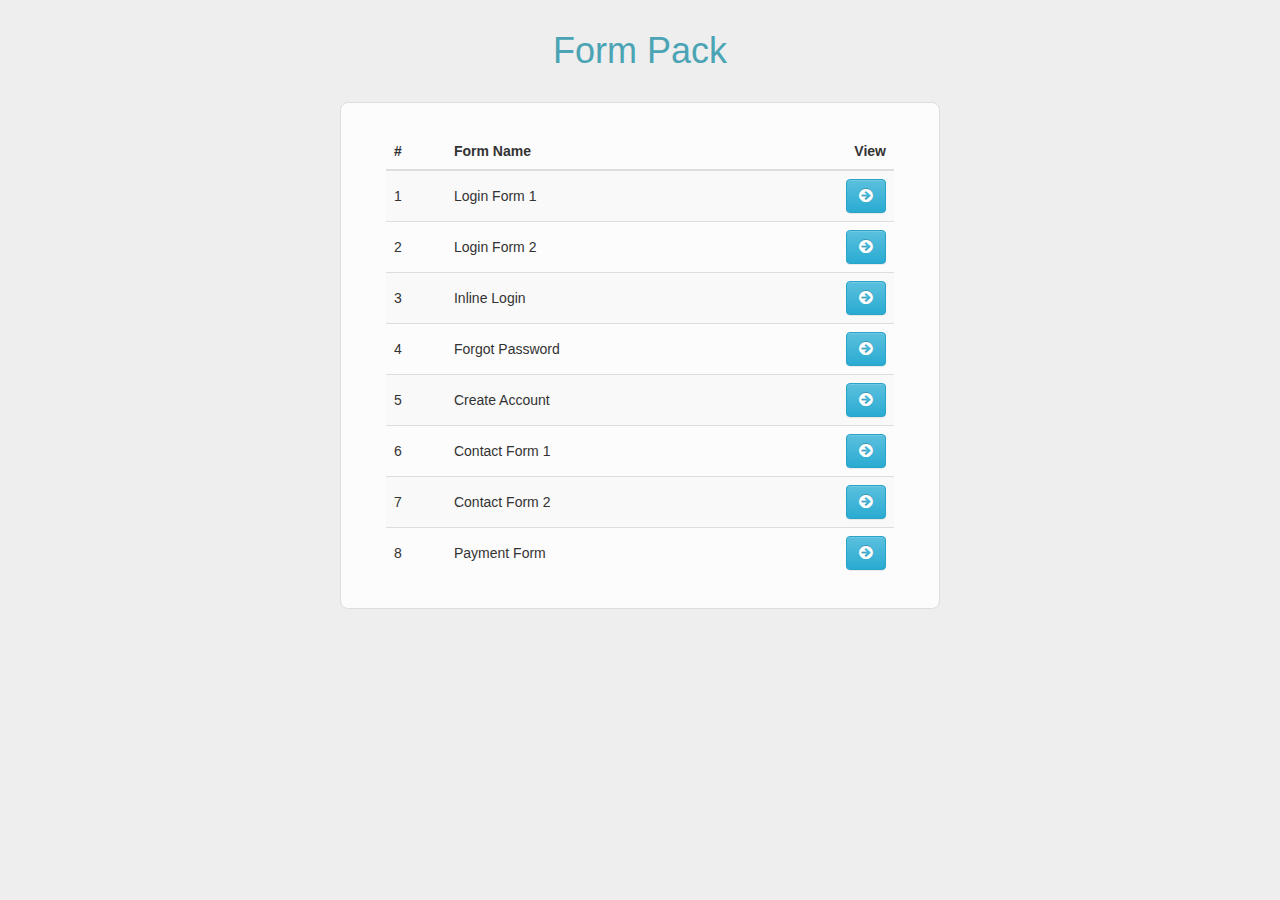
<file: tpmo_418_pack/index.html>
<!DOCTYPE html>
<head>

	<title>Form Pack </title>
	<meta name="keywords" content="" />
	<meta name="description" content="" />
	<meta charset="UTF-8">
	<meta name="viewport" content="width=device-width, initial-scale=1.0">
	<link href="css/bootstrap.min.css" rel="stylesheet" type="text/css">
	<link href="css/bootstrap-theme.min.css" rel="stylesheet" type="text/css">
	<link href="css/font-awesome.min.css" rel="stylesheet" type="text/css">
	<link href="css/templatemo_style.css" rel="stylesheet" type="text/css">	
</head>
<body class="templatemo-bg-gray">
	<h1>Form Pack</h1>
    <h2></h2>
	<div class="container center-block templatemo-form-list-container templatemo-container">
		<div class="col-md-12">		
		<table class="table table-striped table-hover">
	      <thead>
	        <tr>
	          <th>#</th>
	          <th>Form Name</th>
	          <th class="text-right">View</th>
	        </tr>
	      </thead>
	      <tbody>
	        <tr>
	          <td>1</td>
	          <td>Login Form 1</td>
	          <td class="text-right"><a href="login-1.html" class="btn btn-info"><i class="fa fa-arrow-circle-right"></i></a></td>
	        </tr>
	        <tr>
	          <td>2</td>
	          <td>Login Form 2</td>
	          <td class="text-right"><a href="login-2.html" class="btn btn-info"><i class="fa fa-arrow-circle-right"></i></a></td>
	        </tr>
	        <tr>
	          <td>3</td>
	          <td>Inline Login</td>
	          <td class="text-right"><a href="inline-login.html" class="btn btn-info"><i class="fa fa-arrow-circle-right"></i></a></td>
	        </tr>
	        <tr>
	          <td>4</td>
	          <td>Forgot Password</td>
	          <td class="text-right"><a href="forgot-password.html" class="btn btn-info"><i class="fa fa-arrow-circle-right"></i></a></td>
	        </tr>
	        <tr>
	          <td>5</td>
	          <td>Create Account</td>
	          <td class="text-right"><a href="create-account.html" class="btn btn-info"><i class="fa fa-arrow-circle-right"></i></a></td>
	        </tr>
	        <tr>
	          <td>6</td>
	          <td>Contact Form 1</td>
	          <td class="text-right"><a href="contact-form-1.html" class="btn btn-info"><i class="fa fa-arrow-circle-right"></i></a></td>
	        </tr>
	        <tr>
	          <td>7</td>
	          <td>Contact Form 2</td>
	          <td class="text-right"><a href="contact-form-2.html" class="btn btn-info"><i class="fa fa-arrow-circle-right"></i></a></td>
	        </tr>
	        <tr>
	          <td>8</td>
	          <td>Payment Form</td>
	          <td class="text-right"><a href="payment-form.html" class="btn btn-info"><i class="fa fa-arrow-circle-right"></i></a></td>
	        </tr>
	      </tbody>
	    </table>
		</div>
	</div>

</body>
</html>
</file>
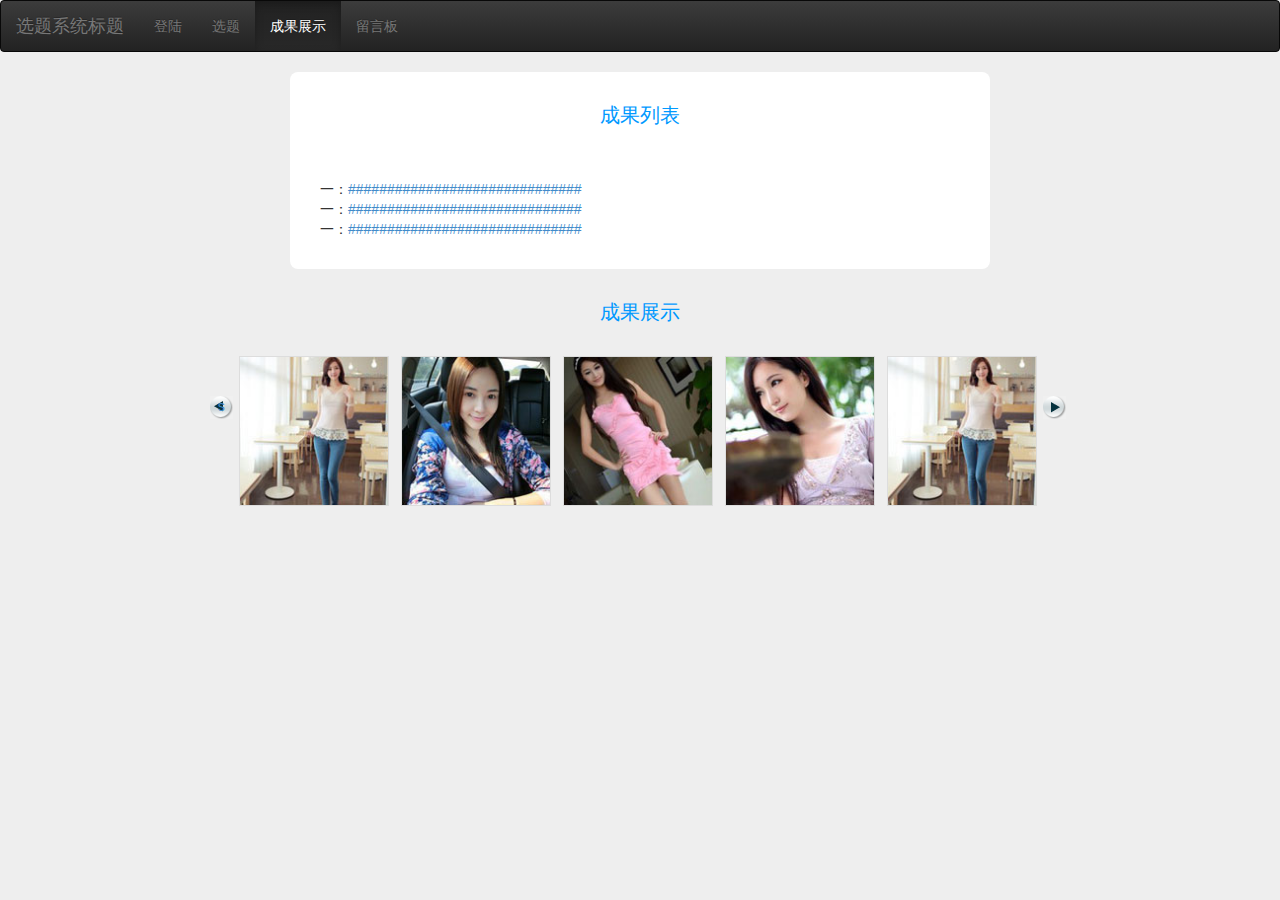
<file: jcarous/chengguozhanshi.html>
<!DOCTYPE html>
<html>

	<head>
		<meta charset="utf-8">
		<link href="css/font-awesome.min.css" rel="stylesheet" type="text/css">
	<link href="css/bootstrap.min.css" rel="stylesheet" type="text/css">
	<link href="css/bootstrap-theme.min.css" rel="stylesheet" type="text/css">
	<link href="css/templatemo_style.css" rel="stylesheet" type="text/css">	
	<link rel="stylesheet" type="text/css" href="css/gundong.css"/>
		<title></title>
	</head>

	<body>

		<nav class="navbar navbar-inverse" role="navigation">
   <div class="navbar-header">
      <a class="navbar-brand" href="#">选题系统标题</a>
   </div>
   <div>
      <ul class="nav navbar-nav">
         <li ><a href="#">登陆</a></li>
         <li><a href="#">选题</a></li>
          <li class="active"><a href="#"> 成果展示</a></li>
           <li><a href="#">留言板</a></li>
      </ul>
   </div>
</nav>
<body class="templatemo-bg-gray">
	<div class="container">
		
		
		<div class="zhanshilist  templatemo-container  templatemo-create-account">
		<h2>成果列表</h2><br />
		<ul>
			<li>一：<a href="#">##############################</a></li>
			<li>一：<a href="#">##############################</a></li>
			<li>一：<a href="#">##############################</a></li>
		</ul>
	</div>
</div>

<div class="carousel">
	<h2>成果展示</h2>
		<a href="javascript:void(0);" class="prev" id="prev-02">&nbsp s</a>
		<div class="jCarouselLite" id="demo-02">
			<ul>
				<li><a href="http://www.17sucai.com/" target="_blank"><img height="150" width="150" alt="jquery图片滚动设置序号导航按钮和左右按钮控制单排图片滚动" src="images/1.jpg" /></a></li>
				<li><a href="http://www.17sucai.com/" target="_blank"><img height="150" width="150" alt="jquery flow 图片切换滚动插件 带分页索引按钮控制图片左右滚动" src="images/2.jpg" /></a></li>
				<li><a href="http://www.17sucai.com/" target="_blank"><img height="150" width="150" alt="jquery 图片滚动 xslider 插件 按钮控制自动图片左右滚动、上下滚动" src="images/3.jpg" /></a></li>
				<li><a href="http://www.17sucai.com/" target="_blank"><img height="150" width="150" alt="jquery 图片切换特效 鼠标点击左右按钮焦点图切换滚动" src="images/4.jpg" /></a></li>
				<li><a href="http://www.17sucai.com/" target="_blank"><img height="150" width="150" alt="jquery图片滚动设置序号导航按钮和左右按钮控制单排图片滚动" src="images/1.jpg" /></a></li>
				<li><a href="http://www.17sucai.com/" target="_blank"><img height="150" width="150" alt="jquery flow 图片切换滚动插件 带分页索引按钮控制图片左右滚动" src="images/2.jpg" /></a></li>
				<li><a href="http://www.17sucai.com/" target="_blank"><img height="150" width="150" alt="jquery 图片滚动 xslider 插件 按钮控制自动图片左右滚动、上下滚动" src="images/3.jpg" /></a></li>
				<li><a href="http://www.17sucai.com/" target="_blank"><img height="150" width="150" alt="jquery 图片切换特效 鼠标点击左右按钮焦点图切换滚动" src="images/4.jpg" /></a></li>
				<li><a href="http://www.17sucai.com/" target="_blank"><img height="150" width="150" alt="jquery图片滚动设置序号导航按钮和左右按钮控制单排图片滚动" src="images/1.jpg" /></a></li>
				<li><a href="http://www.17sucai.com/" target="_blank"><img height="150" width="150" alt="jquery flow 图片切换滚动插件 带分页索引按钮控制图片左右滚动" src="images/2.jpg" /></a></li>
				<li><a href="http://www.17sucai.com/" target="_blank"><img height="150" width="150" alt="jquery 图片滚动 xslider 插件 按钮控制自动图片左右滚动、上下滚动" src="images/3.jpg" /></a></li>
				<li><a href="http://www.17sucai.com/" target="_blank"><img height="150" width="150" alt="jquery 图片切换特效 鼠标点击左右按钮焦点图切换滚动" src="images/4.jpg" /></a></li>
			</ul>
		</div>
		<a href="javascript:void(0);" class="next" id="next-02">&nbsp</a>
		<div class="clear"></div>   
		<script src="js/jquery.js"></script>
		<script src="js/jquery.tabs.js" type="text/javascript" charset="utf-8"></script>
		<script type="text/javascript" src="js/jcarousellite.js"></script>
		<script type="text/javascript" src="js/jquery.easing.1.3.js"></script>
		<script type="text/javascript">
			$(document).ready(function(){
				$('#demo-02').jCarouselLite({
					btnPrev: '#prev-02',
					btnNext: '#next-02',
					auto: 700,
		    		speed: 1000
				});		
			});
		</script>
		<script src="js/bootstrap.js"></script>
	</body>

</html>
</file>
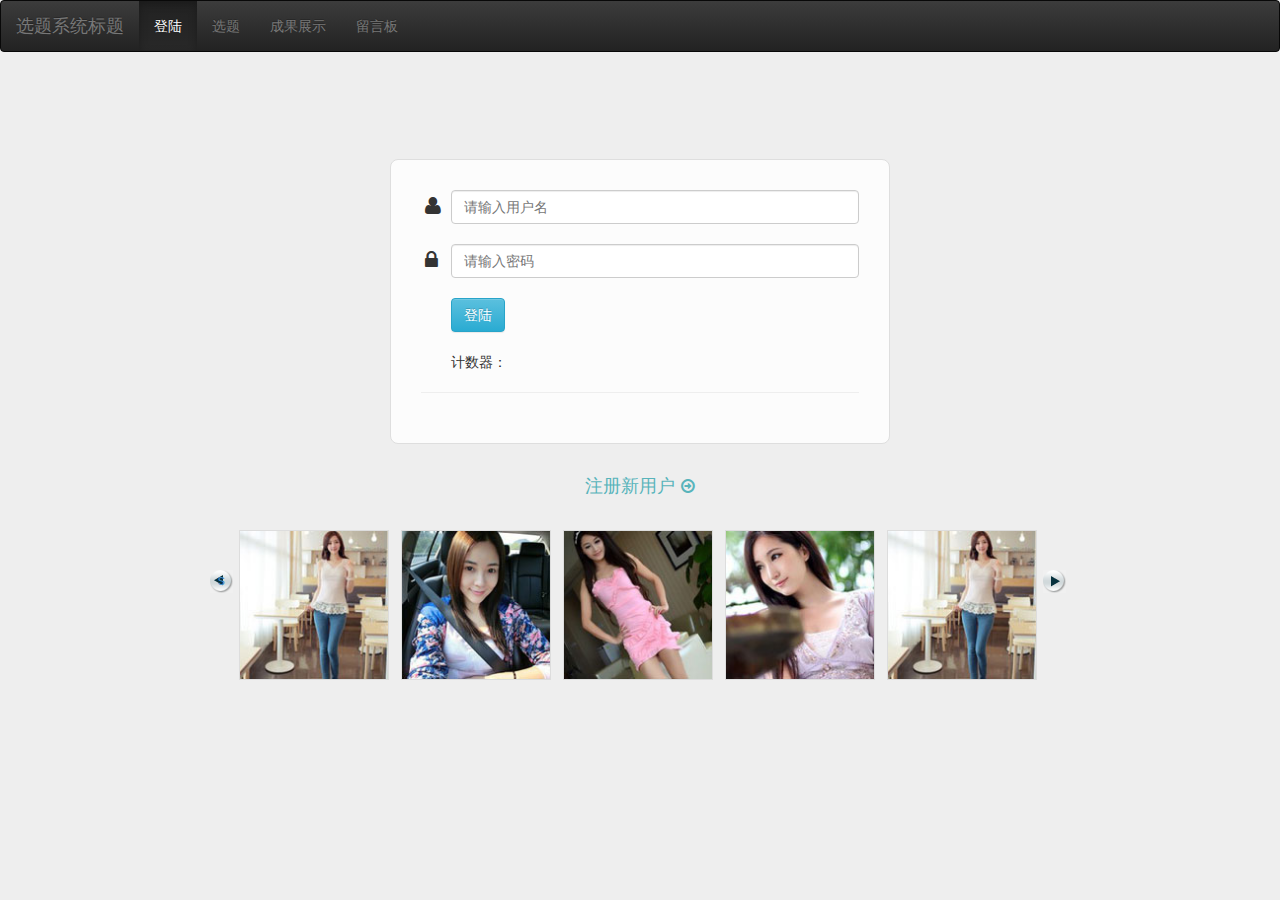
<file: jcarous/login.html>
<!DOCTYPE html>
<html>

	<head>
		<meta charset="utf-8">
		<link href="css/font-awesome.min.css" rel="stylesheet" type="text/css">
	<link href="css/bootstrap.min.css" rel="stylesheet" type="text/css">
	<link href="css/bootstrap-theme.min.css" rel="stylesheet" type="text/css">
	<link href="css/templatemo_style.css" rel="stylesheet" type="text/css">	
	<link rel="stylesheet" type="text/css" href="css/gundong.css"/>
		<title></title>
	</head>

<body class="templatemo-bg-gray">

		<nav class="navbar navbar-inverse" role="navigation">
   <div class="navbar-header">
      <a class="navbar-brand" href="#">选题系统标题</a>
   </div>
   <div>
      <ul class="nav navbar-nav">
         <li class="active"><a href="#">登陆</a></li>
         <li><a href="#">选题</a></li>
          <li><a href="#"> 成果展示</a></li>
           <li><a href="#">留言板</a></li>
      </ul>
   </div>
</nav>

	<div class="container">
		<div class="col-md-12">
			<h1 class="margin-bottom-15">&nbsp;</h1>
			<form class="form-horizontal templatemo-container templatemo-login-form-1 margin-bottom-30" role="form" action="#" method="post">				
		        <div class="form-group">
		          <div class="col-xs-12">		            
		            <div class="control-wrapper">
		            	<label for="username" class="control-label fa-label"><i class="fa fa-user fa-medium"></i></label>
		            	<input type="text" class="form-control" id="username" placeholder="请输入用户名">
		            </div>		            	            
		          </div>              
		        </div>
		        <div class="form-group">
		          <div class="col-md-12">
		          	<div class="control-wrapper">
		            	<label for="password" class="control-label fa-label"><i class="fa fa-lock fa-medium"></i></label>
		            	<input type="password" class="form-control" id="password" placeholder="请输入密码">
		            </div>
		          </div>
		        </div>
		        <div class="form-group">
		          <div class="col-md-12">
		          	<div class="control-wrapper">
		          		<input type="submit" value="登陆" class="btn btn-info">
		          		<!--<a href="forgot-password.html" class="text-right pull-right">Forgot password?</a>-->
		          	</div>
		          </div>
		        </div>
		        <div class="form-group">
		        	<div class="col-md-12">
		        			<div class="control-wrapper">
		          		计数器：
		          		<!--<a href="forgot-password.html" class="text-right pull-right">Forgot password?</a>-->
		          	</div>
		        	</div>
		        </div>
		        <hr>
		      </form>
		      <div class="text-center">
		      	<a href="create-account.html" class="templatemo-create-new">注册新用户 <i class="fa fa-arrow-circle-o-right"></i></a>	
		      </div>
		</div>
	</div>
<div class="carousel">
		<a href="javascript:void(0);" class="prev" id="prev-02">&nbsp s</a>
		<div class="jCarouselLite" id="demo-02">
			<ul>
				<li><a href="http://www.17sucai.com/" target="_blank"><img height="150" width="150" alt="jquery图片滚动设置序号导航按钮和左右按钮控制单排图片滚动" src="images/1.jpg" /></a></li>
				<li><a href="http://www.17sucai.com/" target="_blank"><img height="150" width="150" alt="jquery flow 图片切换滚动插件 带分页索引按钮控制图片左右滚动" src="images/2.jpg" /></a></li>
				<li><a href="http://www.17sucai.com/" target="_blank"><img height="150" width="150" alt="jquery 图片滚动 xslider 插件 按钮控制自动图片左右滚动、上下滚动" src="images/3.jpg" /></a></li>
				<li><a href="http://www.17sucai.com/" target="_blank"><img height="150" width="150" alt="jquery 图片切换特效 鼠标点击左右按钮焦点图切换滚动" src="images/4.jpg" /></a></li>
				<li><a href="http://www.17sucai.com/" target="_blank"><img height="150" width="150" alt="jquery图片滚动设置序号导航按钮和左右按钮控制单排图片滚动" src="images/1.jpg" /></a></li>
				<li><a href="http://www.17sucai.com/" target="_blank"><img height="150" width="150" alt="jquery flow 图片切换滚动插件 带分页索引按钮控制图片左右滚动" src="images/2.jpg" /></a></li>
				<li><a href="http://www.17sucai.com/" target="_blank"><img height="150" width="150" alt="jquery 图片滚动 xslider 插件 按钮控制自动图片左右滚动、上下滚动" src="images/3.jpg" /></a></li>
				<li><a href="http://www.17sucai.com/" target="_blank"><img height="150" width="150" alt="jquery 图片切换特效 鼠标点击左右按钮焦点图切换滚动" src="images/4.jpg" /></a></li>
				<li><a href="http://www.17sucai.com/" target="_blank"><img height="150" width="150" alt="jquery图片滚动设置序号导航按钮和左右按钮控制单排图片滚动" src="images/1.jpg" /></a></li>
				<li><a href="http://www.17sucai.com/" target="_blank"><img height="150" width="150" alt="jquery flow 图片切换滚动插件 带分页索引按钮控制图片左右滚动" src="images/2.jpg" /></a></li>
				<li><a href="http://www.17sucai.com/" target="_blank"><img height="150" width="150" alt="jquery 图片滚动 xslider 插件 按钮控制自动图片左右滚动、上下滚动" src="images/3.jpg" /></a></li>
				<li><a href="http://www.17sucai.com/" target="_blank"><img height="150" width="150" alt="jquery 图片切换特效 鼠标点击左右按钮焦点图切换滚动" src="images/4.jpg" /></a></li>
			</ul>
		</div>
		<a href="javascript:void(0);" class="next" id="next-02">&nbsp</a>
		<div class="clear"></div>   
		<script src="js/jquery.js"></script>
		<script src="js/jquery.tabs.js" type="text/javascript" charset="utf-8"></script>
		<script type="text/javascript" src="js/jcarousellite.js"></script>
		<script type="text/javascript" src="js/jquery.easing.1.3.js"></script>
		<script type="text/javascript">
			$(document).ready(function(){
				$('#demo-02').jCarouselLite({
					btnPrev: '#prev-02',
					btnNext: '#next-02',
					auto: 700,
		    		speed: 1000
				});		
			});
		</script>
		<script src="js/bootstrap.js"></script>
	</body>

</html>
</file>
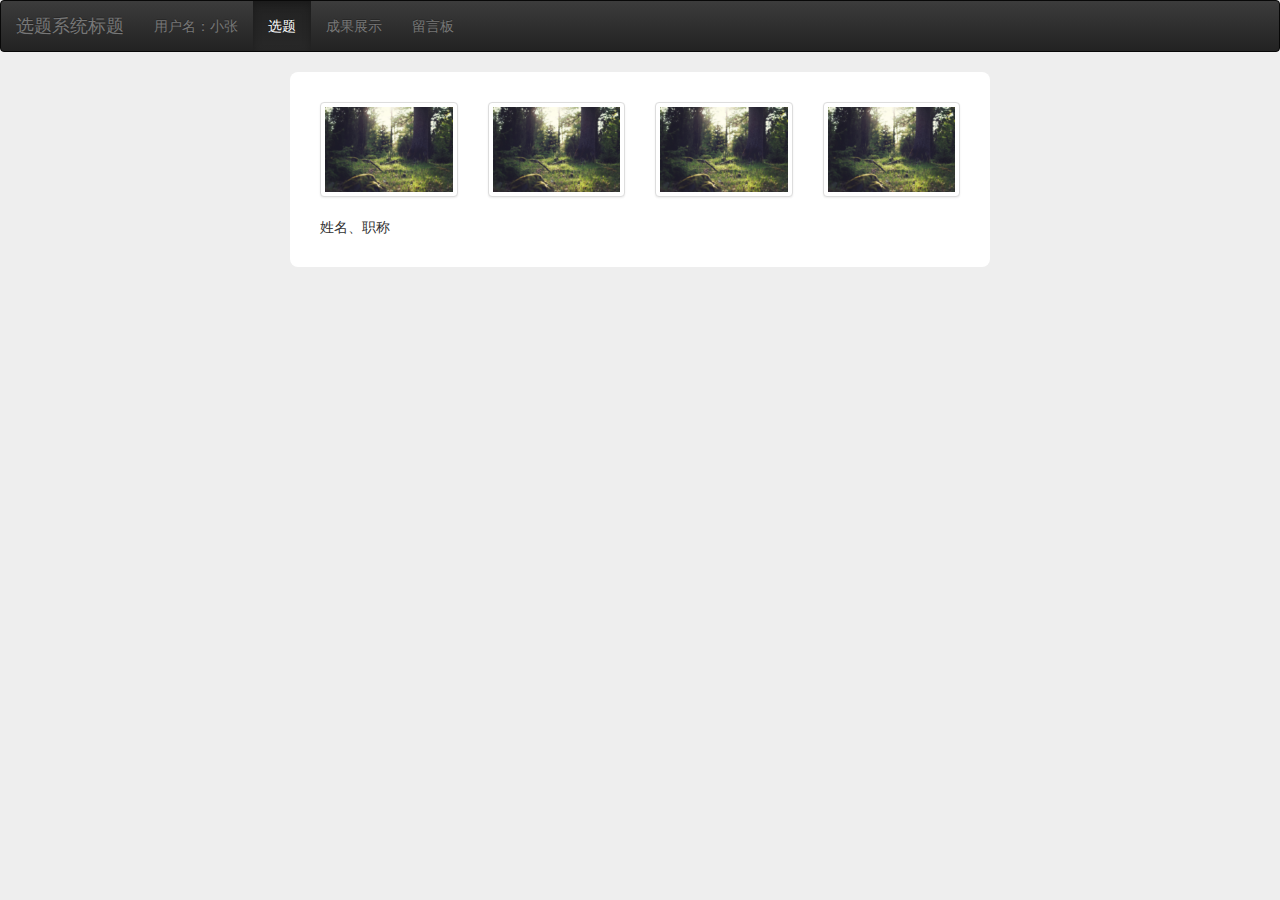
<file: jcarous/selectlist.html>
<!DOCTYPE html>
<html>

	<head>
		<meta charset="utf-8">
		<link href="css/font-awesome.min.css" rel="stylesheet" type="text/css">
	<link href="css/bootstrap.min.css" rel="stylesheet" type="text/css">
	<link href="css/bootstrap-theme.min.css" rel="stylesheet" type="text/css">
	<link href="css/templatemo_style.css" rel="stylesheet" type="text/css">	
	<link rel="stylesheet" type="text/css" href="css/gundong.css"/>
		<title></title>
	</head>

	<body class="templatemo-bg-gray">

		<nav class="navbar navbar-inverse" role="navigation">
   <div class="navbar-header">
      <a class="navbar-brand" href="#">选题系统标题</a>
   </div>
   <div>
      <ul class="nav navbar-nav">
         <li ><a href="#">用户名：小张</a></li>
         <li class="active"><a href="#">选题</a></li>
          <li ><a href="#"> 成果展示</a></li>
           <li><a href="#">留言板</a></li>
      </ul>
   </div>
</nav>

		<div class="container">
		
		
		<div class="zhanshilist  templatemo-container  templatemo-create-account">
			<div class="row">
   <div class="col-sm-6 col-md-3">
      <a href="#" class="thumbnail">
         <img src="../tpmo_418_pack/images/templatemo-bg-2.jpg"
         alt="通用的占位符缩略图">
      </a>
   </div>
    <div class="col-sm-6 col-md-3">
      <a href="#" class="thumbnail">
         <img src="../tpmo_418_pack/images/templatemo-bg-2.jpg"
         alt="通用的占位符缩略图">
      </a>
   </div>
  <div class="col-sm-6 col-md-3">
      <a href="#" class="thumbnail">
         <img src="../tpmo_418_pack/images/templatemo-bg-2.jpg"
         alt="通用的占位符缩略图">
      </a>
   </div>
    <div class="col-sm-6 col-md-3">
      <a href="#" class="thumbnail">
         <img src="../tpmo_418_pack/images/templatemo-bg-2.jpg"
         alt="通用的占位符缩略图">
      </a>
   </div>
</div>
姓名、职称

</div>
		<a href="javascript:void(0);" class="next" id="next-02">&nbsp</a>
		<div class="clear"></div>   
		<script src="js/jquery.js"></script>
		<script src="js/jquery.tabs.js" type="text/javascript" charset="utf-8"></script>
		<script type="text/javascript" src="js/jcarousellite.js"></script>
		<script type="text/javascript" src="js/jquery.easing.1.3.js"></script>
		<script type="text/javascript">
			$(document).ready(function(){
				$('#demo-02').jCarouselLite({
					btnPrev: '#prev-02',
					btnNext: '#next-02',
					auto: 700,
		    		speed: 1000
				});		
			});
		</script>
		<script src="js/bootstrap.js"></script>
	</body>

</html>
</file>
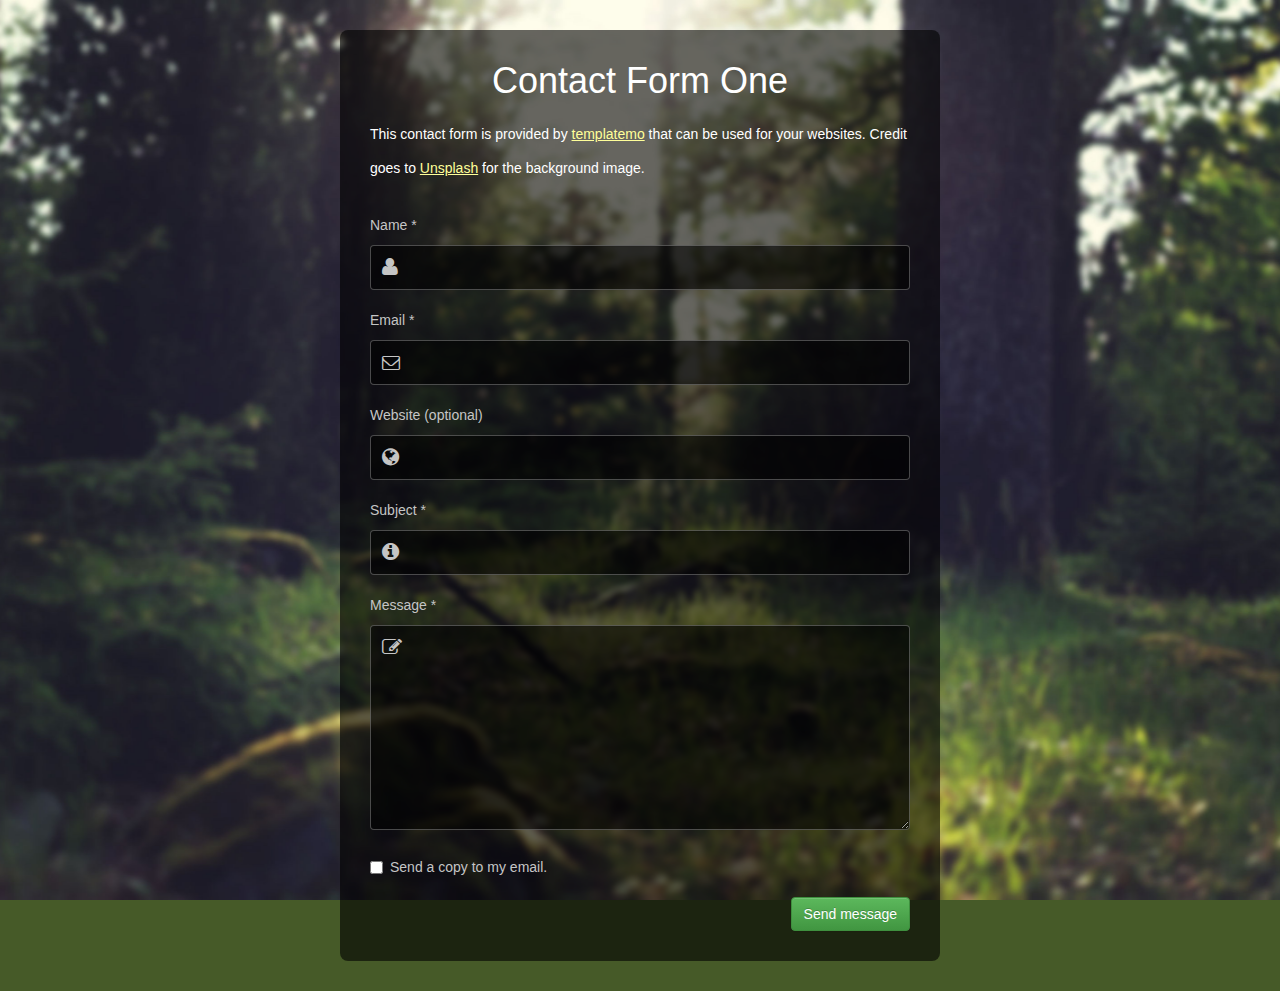
<file: tpmo_418_pack/contact-form-1.html>
<!DOCTYPE html>
<head>
	<title>Contact Form One</title>
	<meta name="keywords" content="" />
	<meta name="description" content="" />
	<meta charset="UTF-8">
	<meta name="viewport" content="width=device-width, initial-scale=1.0">
	
	<link href="css/font-awesome.min.css" rel="stylesheet" type="text/css">
	<link href="css/bootstrap.min.css" rel="stylesheet" type="text/css">
	<link href="css/bootstrap-theme.min.css" rel="stylesheet" type="text/css">
	<link href="css/templatemo_style.css" rel="stylesheet" type="text/css">
</head>
<body class="templatemo-bg-image-2">
	<div class="container">
		<div class="col-md-12">			
			<form class="form-horizontal templatemo-contact-form-1" role="form" action="#" method="post">
				<div class="form-group">
					<div class="col-md-12">
						<h1 class="margin-bottom-15">Contact Form One</h1>
						<p>This contact form is provided by <a href="#">templatemo</a> that can be used for your websites. Credit goes to <a rel="nofollow" href="#">Unsplash</a> for the background image.</p>
					</div>
				</div>				
		        <div class="form-group">
		          <div class="col-md-12">		          	
		            <label for="name" class="control-label">Name *</label>
		            <div class="templatemo-input-icon-container">
		            	<i class="fa fa-user"></i>
		            	<input type="text" class="form-control" id="name" placeholder="">
		            </div>		            		            		            
		          </div>              
		        </div>
		        <div class="form-group">
		          <div class="col-md-12">
		            <label for="email" class="control-label">Email *</label>
		            <div class="templatemo-input-icon-container">
		            	<i class="fa fa-envelope-o"></i>
		            	<input type="email" class="form-control" id="email" placeholder="">
		            </div>
		          </div>
		        </div>
		        <div class="form-group">
		          <div class="col-md-12">
		            <label for="website" class="control-label">Website (optional)</label>
		            <div class="templatemo-input-icon-container">
		            	<i class="fa fa-globe"></i>
		            	<input type="text" class="form-control" id="website" placeholder="">
		            </div>
		          </div>
		        </div>
		        <div class="form-group">
		          <div class="col-md-12">
		            <label for="subject" class="control-label">Subject *</label>
		            <div class="templatemo-input-icon-container">
		            	<i class="fa fa-info-circle"></i>
		            	<input type="text" class="form-control" id="subject" placeholder="">
		            </div>
		          </div>
		        </div>
		        <div class="form-group">
		          <div class="col-md-12">
		            <label for="message" class="control-label">Message *</label>
		            <div class="templatemo-input-icon-container">
		            	<i class="fa fa-pencil-square-o"></i>
		            	<textarea rows="8" cols="50" class="form-control" id="message" placeholder=""></textarea>
		            </div>
		          </div>
		        </div>
		        <div class="form-group">
		          <div class="col-md-12">
		            <div class="checkbox">
		                <label>
		                  <input type="checkbox"> Send a copy to my email.
		                </label>
		            </div>		            
		          </div>
		        </div>
		        <div class="form-group">
		          <div class="col-md-12">
		            <input type="submit" value="Send message" class="btn btn-success pull-right">
		          </div>
		        </div>		    	
		      </form>		      
		</div>
	</div>
</body>
</html>
</file>
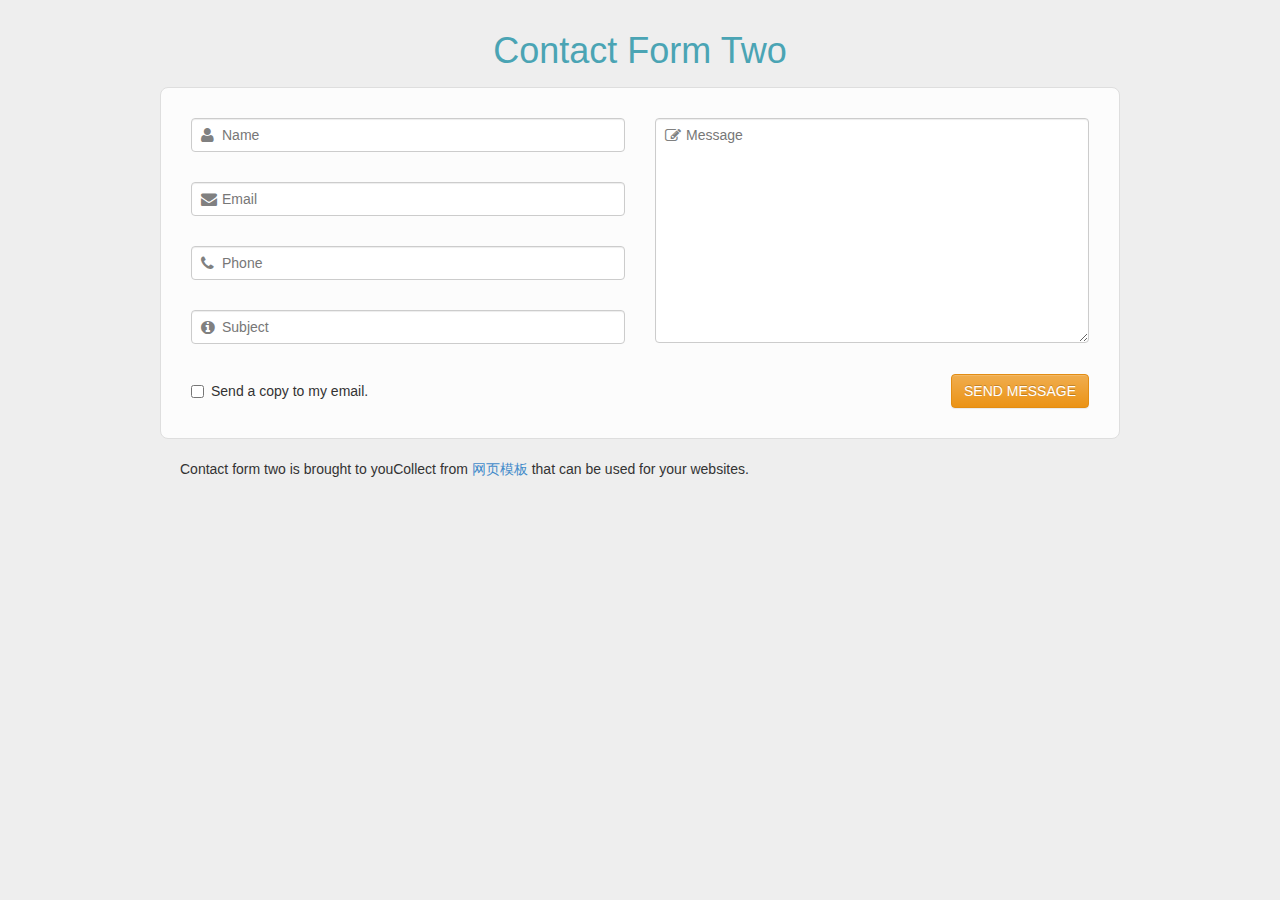
<file: tpmo_418_pack/contact-form-2.html>
<!DOCTYPE html>
<head>
	<title>Contact Form Two</title>
	<meta name="keywords" content="" />
	<meta name="description" content="" />
	<meta charset="UTF-8">
	<meta name="viewport" content="width=device-width, initial-scale=1.0">
	
	<link href="css/font-awesome.min.css" rel="stylesheet" type="text/css">
	<link href="css/bootstrap.min.css" rel="stylesheet" type="text/css">
	<link href="css/bootstrap-theme.min.css" rel="stylesheet" type="text/css">
	<link href="css/templatemo_style.css" rel="stylesheet" type="text/css">	
</head>
<body class="templatemo-bg-gray">
	<div class="container">
		<div class="col-md-12">	
			<h1 class="text-center margin-bottom-15">Contact Form Two</h1>		
			<form class="form-horizontal templatemo-contact-form-2 templatemo-container" role="form" action="#" method="post">
				<div class="row">
					<div class="col-md-6">
						<div class="form-group">				          		          	
				           	<div class="col-sm-12">
				            	<div class="templatemo-input-icon-container">
				            		<i class="fa fa-user"></i>
				            		<input type="text" class="form-control" id="name" placeholder="Name">
				            	</div>		            		            		            
				          	</div>              
				        </div>
				        <div class="form-group">
				            <div class="col-sm-12">
				            	<div class="templatemo-input-icon-container">
				            		<i class="fa fa-envelope"></i>
				            		<input type="email" class="form-control" id="email" placeholder="Email">
				            	</div>
				          	</div>
				        </div>
				        <div class="form-group">
				            <div class="col-sm-12">
				            	<div class="templatemo-input-icon-container">
				            		<i class="fa fa-phone"></i>
				            		<input type="text" class="form-control" id="phone" placeholder="Phone">
				            	</div>
				          	</div>
				        </div>
				        <div class="form-group">
				            <div class="col-sm-12">
				            	<div class="templatemo-input-icon-container">
				            		<i class="fa fa-info-circle"></i>
				            		<input type="text" class="form-control" id="subject" placeholder="Subject">
				            	</div>
				          	</div>
				        </div>
					</div>
					<div class="col-md-6">
						<div class="form-group">
				          <div class="col-md-12">
				            <div class="templatemo-input-icon-container">
				            	<i class="fa fa-pencil-square-o"></i>
				            	<textarea rows="10" cols="50" class="form-control" id="message" placeholder="Message"></textarea>
				            </div>
				          </div>
				        </div>
					</div>					
				</div>	        
		        <div class="form-group">
		          <div class="col-md-12">
		            <div class="checkbox pull-left">
		                <label>
		                  <input type="checkbox"> Send a copy to my email.
		                </label>
		            </div>
		            <input type="submit" value="SEND MESSAGE" class="btn btn-warning pull-right">		            
		          </div>
		        </div>		    	
		      </form>	
              
              <div class="row">
              	<div class="col-md-8 col-xs-offset-1">
                	<br>
                	<p>Contact form two is brought to youCollect from <a href="http://www.cssmoban.com/" title="网页模板" target="_blank">网页模板</a> that can be used for your websites.</p>
                </div>
              </div>	 
              
		</div>
	</div>
</body>
</html>
</file>
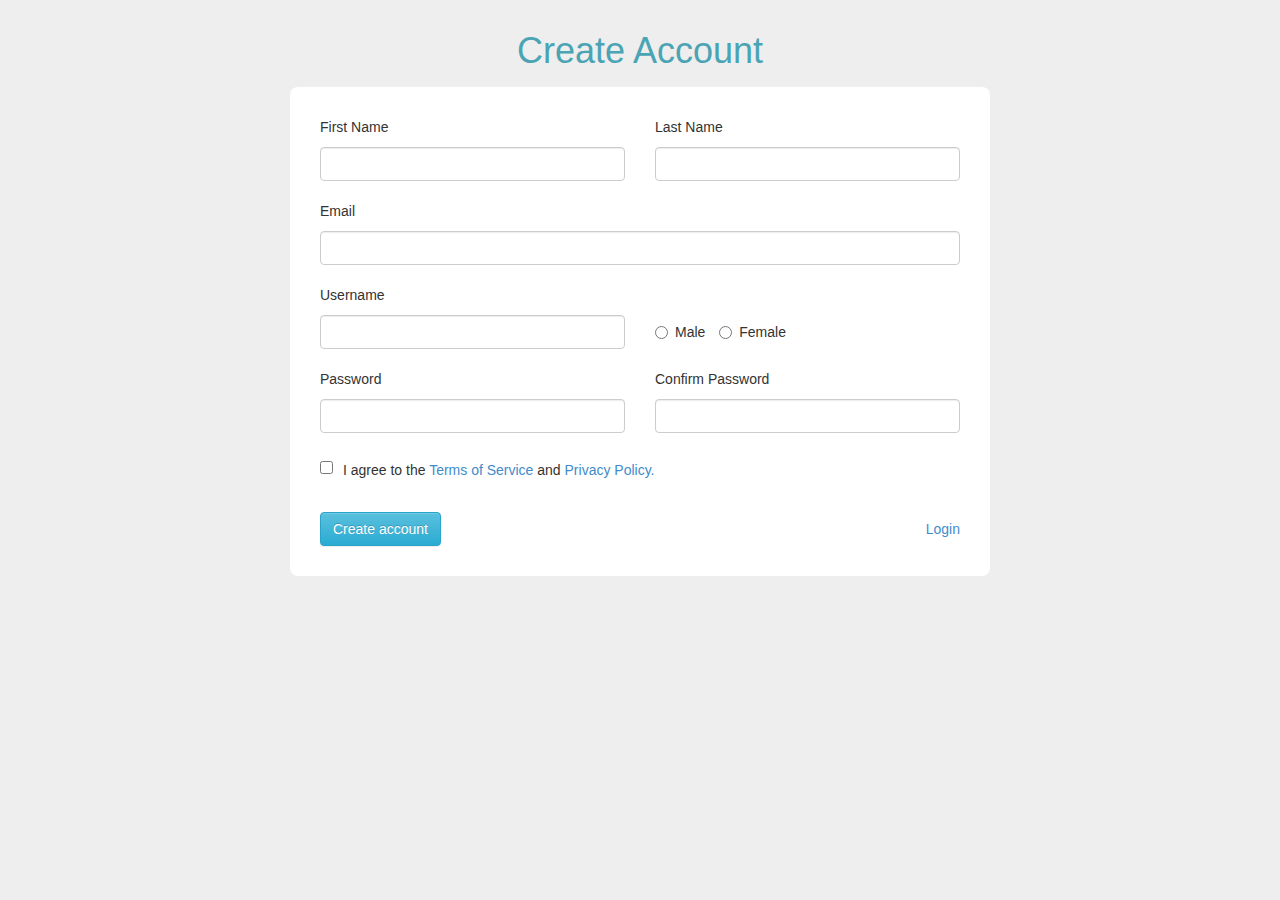
<file: tpmo_418_pack/create-account.html>
<!DOCTYPE html>
<head>
	<title>Create Account</title>
	<meta name="keywords" content="" />
	<meta name="description" content="" />
	<meta charset="UTF-8">
	<meta name="viewport" content="width=device-width, initial-scale=1.0">
	
	<link href="css/bootstrap.min.css" rel="stylesheet" type="text/css">
	<link href="css/bootstrap-theme.min.css" rel="stylesheet" type="text/css">
	<link href="css/templatemo_style.css" rel="stylesheet" type="text/css">	
</head>
<body class="templatemo-bg-gray">
	<h1 class="margin-bottom-15">Create Account</h1>
	<div class="container">
		<div class="col-md-12">			
			<form class="form-horizontal templatemo-create-account templatemo-container" role="form" action="#" method="post">
				<div class="form-inner">
					<div class="form-group">
			          <div class="col-md-6">		          	
			            <label for="first_name" class="control-label">First Name</label>
			            <input type="text" class="form-control" id="first_name" placeholder="">		            		            		            
			          </div>  
			          <div class="col-md-6">		          	
			            <label for="last_name" class="control-label">Last Name</label>
			            <input type="text" class="form-control" id="last_name" placeholder="">		            		            		            
			          </div>             
			        </div>
			        <div class="form-group">
			          <div class="col-md-12">		          	
			            <label for="username" class="control-label">Email</label>
			            <input type="email" class="form-control" id="email" placeholder="">		            		            		            
			          </div>              
			        </div>			
			        <div class="form-group">
			          <div class="col-md-6">		          	
			            <label for="username" class="control-label">Username</label>
			            <input type="text" class="form-control" id="username" placeholder="">		            		            		            
			          </div>
			          <div class="col-md-6 templatemo-radio-group">
			          	<label class="radio-inline">
		          			<input type="radio" name="optionsRadios" id="optionsRadios1" value="option1"> Male
		          		</label>
		          		<label class="radio-inline">
		          			<input type="radio" name="optionsRadios" id="optionsRadios2" value="option2"> Female
		          		</label>
			          </div>             
			        </div>
			        <div class="form-group">
			          <div class="col-md-6">
			            <label for="password" class="control-label">Password</label>
			            <input type="password" class="form-control" id="password" placeholder="">
			          </div>
			          <div class="col-md-6">
			            <label for="password" class="control-label">Confirm Password</label>
			            <input type="password" class="form-control" id="password_confirm" placeholder="">
			          </div>
			        </div>
			        <div class="form-group">
			          <div class="col-md-12">
			            <label><input type="checkbox">I agree to the <a href="javascript:;" data-toggle="modal" data-target="#templatemo_modal">Terms of Service</a> and <a href="#">Privacy Policy.</a></label>
			          </div>
			        </div>
			        <div class="form-group">
			          <div class="col-md-12">
			            <input type="submit" value="Create account" class="btn btn-info">
			            <a href="login-1.html" class="pull-right">Login</a>
			          </div>
			        </div>	
				</div>				    	
		      </form>		      
		</div>
	</div>
	<!-- Modal -->
	<div class="modal fade" id="templatemo_modal" tabindex="-1" role="dialog" aria-labelledby="myModalLabel" aria-hidden="true">
	  <div class="modal-dialog">
	    <div class="modal-content">
	      <div class="modal-header">
	        <button type="button" class="close" data-dismiss="modal"><span aria-hidden="true">&times;</span><span class="sr-only">Close</span></button>
	        <h4 class="modal-title" id="myModalLabel">Terms of Service</h4>
	      </div>
	      <div class="modal-body">
	      	<p>This form is provided by <a rel="nofollow" href="http://www.cssmoban.com/page/1">Free HTML5 Templates</a> that can be used for your websites. Cras mattis consectetur purus sit amet fermentum. Cras justo odio, dapibus ac facilisis in, egestas eget quam. Morbi leo risus, porta ac consectetur ac, vestibulum at eros.</p>
	        <p>Praesent commodo cursus magna, vel scelerisque nisl consectetur et. Vivamus sagittis lacus vel augue laoreet rutrum faucibus dolor auctor. Aenean lacinia bibendum nulla sed consectetur. Praesent commodo cursus magna, vel scelerisque nisl consectetur et. Donec sed odio dui. Donec ullamcorper nulla non metus auctor fringilla. Cras mattis consectetur purus sit amet fermentum. Cras justo odio, dapibus ac facilisis in, egestas eget quam.</p>
	        <p>Morbi leo risus, porta ac consectetur ac, vestibulum at eros. Praesent commodo cursus magna, vel scelerisque nisl consectetur et. Vivamus sagittis lacus vel augue laoreet rutrum faucibus dolor auctor.</p>
	      </div>
	      <div class="modal-footer">
	        <button type="button" class="btn btn-default" data-dismiss="modal">Close</button>
	      </div>
	    </div>
	  </div>
	</div>
	<script type="text/javascript" src="js/jquery-1.11.1.min.js"></script>
	<script type="text/javascript" src="js/bootstrap.min.js"></script>
</body>
</html>
</file>
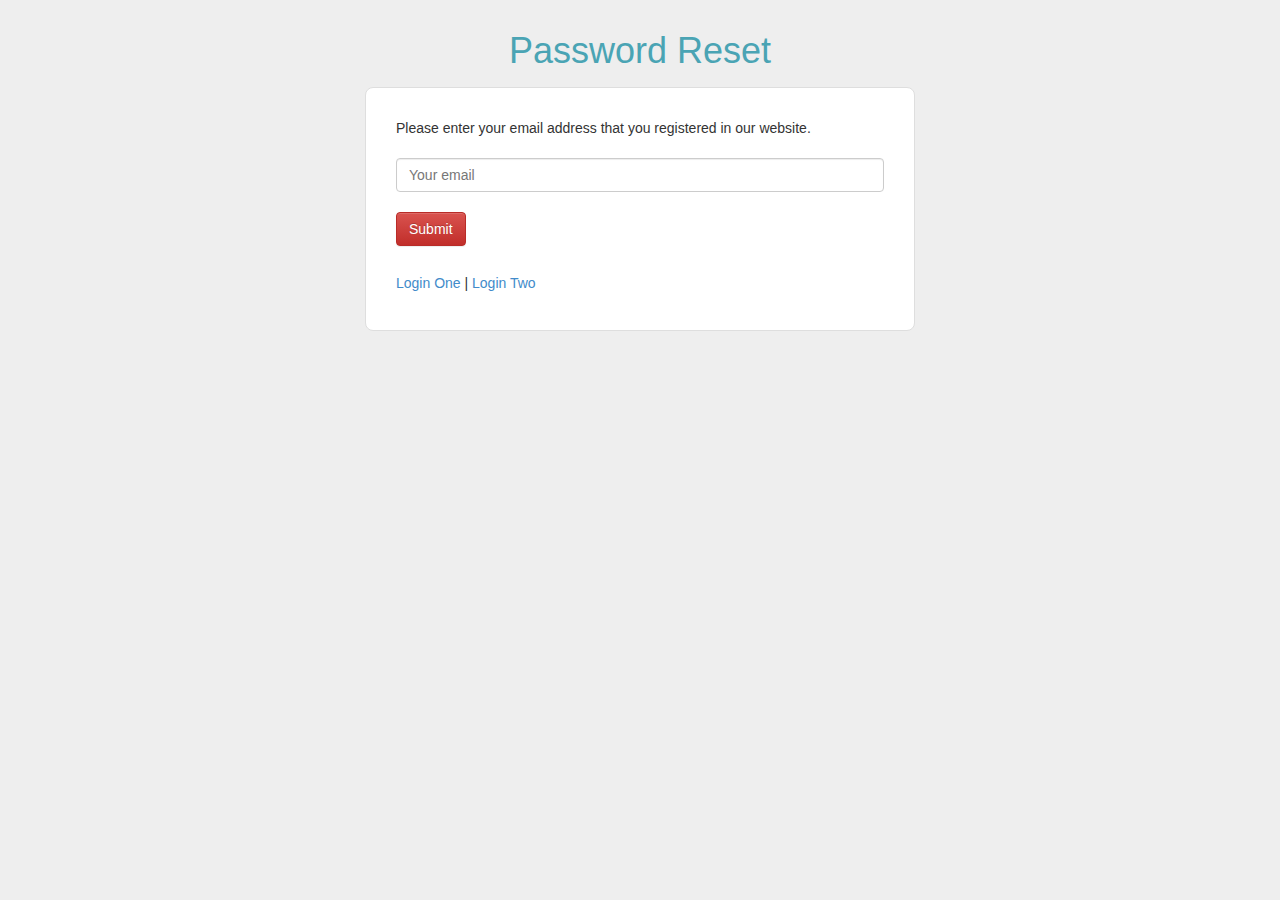
<file: tpmo_418_pack/forgot-password.html>
<!DOCTYPE html>
<head>
	<title>Forgot Password</title>
	<meta name="keywords" content="" />
	<meta name="description" content="" />
	<meta charset="UTF-8">
	<meta name="viewport" content="width=device-width, initial-scale=1.0">
	
	<link href="css/font-awesome.min.css" rel="stylesheet" type="text/css">
	<link href="css/bootstrap.min.css" rel="stylesheet" type="text/css">
	<link href="css/bootstrap-theme.min.css" rel="stylesheet" type="text/css">
	<link href="css/templatemo_style.css" rel="stylesheet" type="text/css">	
</head>
<body class="templatemo-bg-gray">
	<div class="container">
		<div class="col-md-12">
			<h1 class="margin-bottom-15">Password Reset</h1>
			<form class="form-horizontal templatemo-forgot-password-form templatemo-container" role="form" action="#" method="post">	
				<div class="form-group">
		          <div class="col-md-12">
		          	Please enter your email address that you registered in our website.
		          </div>
		        </div>		
		        <div class="form-group">
		          <div class="col-md-12">
		            <input type="text" class="form-control" id="email" placeholder="Your email">	            
		          </div>              
		        </div>
		        <div class="form-group">
		          <div class="col-md-12">
		            <input type="submit" value="Submit" class="btn btn-danger">
                    <br><br>
                    <a href="login-1.html">Login One</a> |
                    <a href="login-2.html">Login Two</a>
		          </div>
		        </div>
		      </form>
		</div>
	</div>
</body>
</html>
</file>
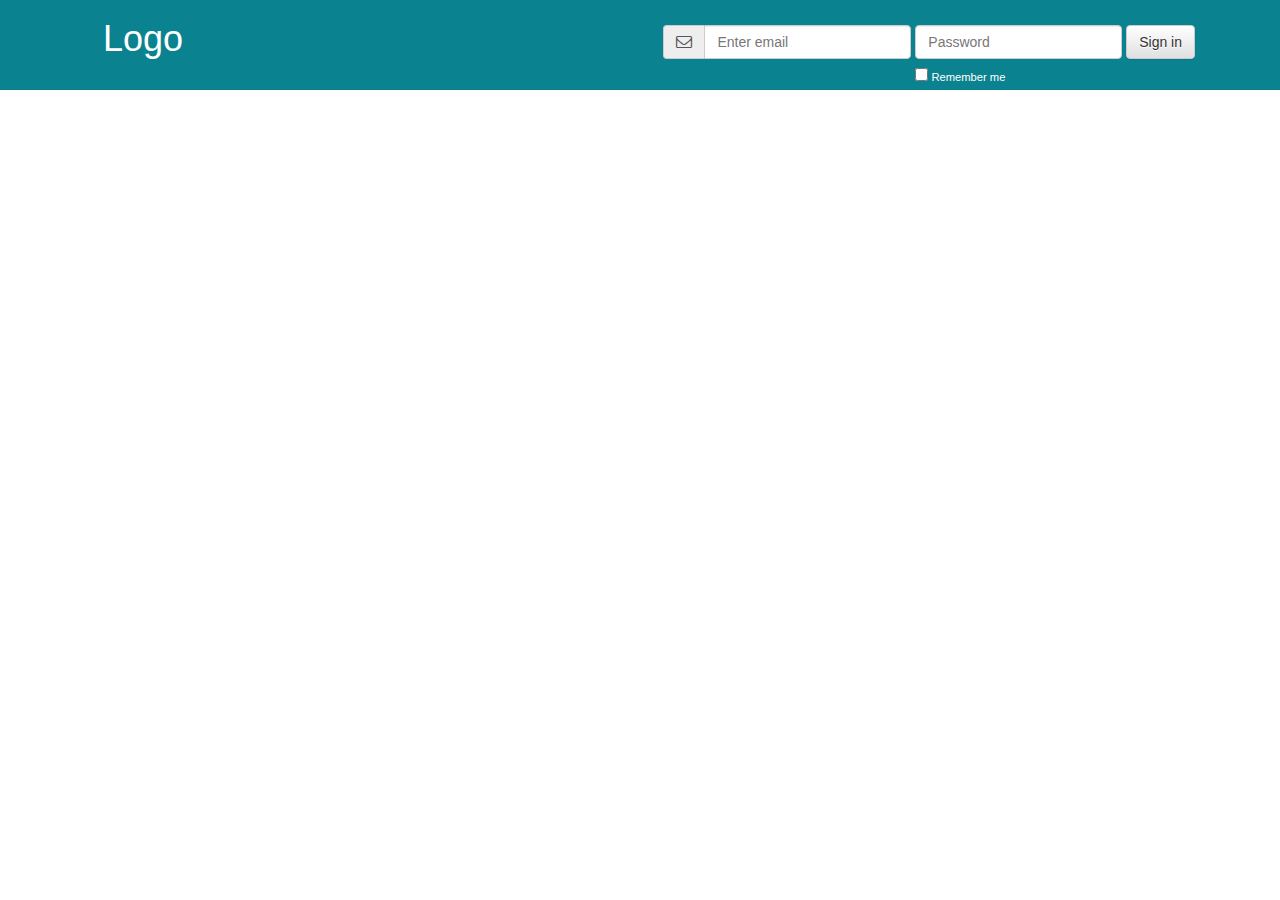
<file: tpmo_418_pack/inline-login.html>
<!DOCTYPE html>
<head>
	<title>Inline Login</title>
	<meta name="keywords" content="" />
	<meta name="description" content="" />
	<meta charset="UTF-8">
	<meta name="viewport" content="width=device-width, initial-scale=1.0">
	
	<link href="css/font-awesome.min.css" rel="stylesheet" type="text/css">
	<link href="css/bootstrap.min.css" rel="stylesheet" type="text/css">
	<link href="css/bootstrap-theme.min.css" rel="stylesheet" type="text/css">
	<link href="css/templatemo_style.css" rel="stylesheet" type="text/css">	
</head>
<body>
	<div class="templatemo-header">
		<div class="container">
			<div class="col-md-12">
				<h1 class="logo pull-left">Logo</h1>		
				<form class="form-inline pull-right" role="form">
				  <div class="form-group">
				    <div class="input-group">
				      <div class="input-group-addon"><i class="fa fa-envelope-o"></i></div>
				      <input class="form-control" type="email" placeholder="Enter email">
				    </div>
				  </div>
				  <div class="form-group">
				    <label class="sr-only" for="password">Password</label>
				    <input type="password" class="form-control" id="password" placeholder="Password">
				    <div class="checkbox">
					    <label class="font-size-small">
					      <input type="checkbox"> Remember me
					    </label>
					</div>
				  </div>
				  <button type="submit" class="btn btn-default">Sign in</button>
				</form>
			</div> <!-- col-md-12 -->
		</div> <!-- container -->
	</div>	
</body>
</html>
</file>
<file: tpmo_418_pack/css/templatemo_style.css>
/* 


Credit: www.cssmoban.com
	1. General
	2. login-form-1
	3. login-form-2
	4. inline-login
	5. create-account
	6. forgot-password
	7. contact-form-1
	8. contact-form-2
	9. payment-form
	10. Media Queries
	
--------------------------------------------*/
/* 1. General
--------------------------------------------*/

*, body { font-family: "HelveticaNeue", "Helvetica Neue", Helvetica, Arial, sans-serif; }
body { margin-bottom: 30px; }
h1 {
	font-weight: 300;
	font-size: 36px;
	line-height: normal;
	margin: auto;
	margin-top: 30px;
	text-align: center;
}
h2 {
	font-weight: 500;
	font-size: 20px;
	line-height: normal;
	margin: auto;
	margin-bottom: 30px;
	text-align: center;
	color: #09F;
}

.green { color: #3C3; }
.gray { color: #999; }

.form-horizontal .control-label { padding-top: 0; }
.form-horizontal.templatemo-payment-form .radio.templatemo-no-padding-top {	padding-top: 0; }
.control-wrapper {
	position: relative;
	padding-left: 30px;
}
.control-wrapper label.fa-label {
	position: absolute;
	left: 4px;
	top: 6px;
}
.form-group:last-child { margin-bottom: 0; }
.form-horizontal .control-label { margin-bottom: 10px; }
.table { margin-bottom: 0; }
.table>thead>tr>th, .table>tbody>tr>th, .table>tfoot>tr>th, 
.table>thead>tr>td, .table>tbody>tr>td, .table>tfoot>tr>td {
	vertical-align: middle;
}
.templatemo-form-list-container { max-width: 600px; }
.templatemo-input-icon-container { position: relative; }
.templatemo-input-icon-container .fa {
	color: gray;
	position: absolute;
	left: 10px;
	top: 10px;
}
.templatemo-input-icon-container input, 
.templatemo-input-icon-container textarea {
	padding-left: 30px;
}
.templatemo-container {
	background-color: rgba(255,255,255,0.8);
	border: 1px solid #dedede;
	border-radius: 8px;
	margin: 0 auto;
	padding: 30px;
}
.templatemo-bg-gray { background-color: #eee; }
.templatemo-bg-gray h1 { color: rgb(74, 164, 180); }
.templatemo-bg-image-1 {
	background-color: rgb(60,60,60);
	background-image: url(../images/templatemo-bg-1.jpg);	
}
.templatemo-bg-image-2 {
	background-color: rgb(70, 90, 40);
	background-image: url(../images/templatemo-bg-2.jpg);
}
.templatemo-bg-image-1, .templatemo-bg-image-2 {
	background-repeat: no-repeat;
	background-position: center center;
	background-attachment: fixed;	
}
.templatemo-bg-image-1, .templatemo-bg-image-2 { background-size: cover; }
.font-size-small { font-size: 0.8em; }
.margin-bottom-15 {	margin-bottom: 15px; }
.margin-bottom-30 {	margin-bottom: 30px; }
.form-group { margin-bottom: 20px; }
.form-group a {	line-height: 34px; }
.fa { font-size: 16px; }
.fa.login-with {
	font-size: 30px;
	margin: 0 5px;
}
.fa-medium { font-size: 20px; }
.inline-block { display: inline-block; }


/*-------------------------------------
2. login-form-1
---------------------------------------*/
.templatemo-login-form-1 { max-width: 500px; }
.templatemo-login-form-1 a { color: gray; }
.templatemo-login-form-1 a:hover {
	color: black;
	text-decoration: none;
	cursor: pointer;
}
.templatemo-create-new {
	color: #58B4BB;
	font-size: 18px;
	font-weight: 300;
}
.templatemo-create-new:hover {
	color: #138892;
	text-decoration: none;
}

/*-------------------------------------
3. login-form-2
---------------------------------------*/
.templatemo-login-form-2 {
	background-color: rgba(13,13,13,0.25);
	border-radius: 8px;
	color: #fff;
	font-weight: 300;
	max-width: 650px;
	padding: 0 30px 30px 30px;
	margin: 30px auto 0 auto;
}
.templatemo-login-form-2 h1 { color: #fff; margin-bottom: 40px; }
.templatemo-login-form-2 a { color: #DBDBDB; }
.templatemo-login-form-2 .form-control {
	background-color: rgba(83, 78, 78, 0.35);
	border: 1px solid rgba(255, 255, 255, 0.27);
	color: rgb(255,255,255);
}
.templatemo-login-form-2 .templatemo-input-icon-container .fa {	color: rgb(190, 190, 190); }
.templatemo-login-form-2 .control-label { margin-bottom: 10px; }
.templatemo-login-form-2 .btn {	width: 100%; }
.templatemo-login-form-2 .btn-social { max-width: 220px; }
.templatemo-login-form-2 label { font-weight: 400; }
.templatemo-login-form-2 .templatemo-one-signin { border-right: 1px solid rgba(200, 200, 200, 0.5); }


/*-------------------------------------
4. inline-login
--------------------------------------*/
.templatemo-header {
	background-color: #0B8290;
	color: white;
	min-height: 90px;
}
.templatemo-header .checkbox {
	display: block;
	margin-top: 5px;
}
.templatemo-header form { margin-top: 25px; }
.templatemo-header .form-inline .form-group { vertical-align: top; }

.logo { margin: 18px; }


/*-------------------------------------
5. create-account
---------------------------------------*/
.templatemo-create-account {
	background-color: #fff;
	border: none;
	max-width: 700px;	
}
.templatemo-create-account label { font-weight: 400; }
.templatemo-create-account input[type='checkbox'] {
	margin-right: 10px;
	position: relative;
	top: -1.5px;
}
.templatemo-radio-group { margin-top: 30px; }


/*-------------------------------------
6. forgot-password
---------------------------------------*/
.templatemo-forgot-password-form {
	background-color: #fff;	
	max-width: 550px;
	margin: 0 auto;
	padding: 30px;
}


/*-------------------------------------
7. contact-form-1
---------------------------------------*/
.templatemo-contact-form-1 {
	background: rgba(0,0,0,0.6);
	border-radius: 8px;
	color: rgb(197,197,197);
	max-width: 600px;
	margin: 30px auto 0 auto;
	padding: 0 30px 30px 30px;
}
.templatemo-contact-form-1 h1, .templatemo-contact-form-1 p { color: rgb(255,255,255); }
.templatemo-contact-form-1 a {
	color: #FF9;
	text-decoration: underline;
}
.templatemo-contact-form-1 a:hover { color: rgb(255,255,255); }
.templatemo-contact-form-1 label { font-weight: 400;}
.templatemo-contact-form-1 .form-control {
	font-size: 16px;
	padding: 10px 12px 10px 35px;
}
.templatemo-contact-form-1 input.form-control {	height: 45px; }
.templatemo-contact-form-1 .fa { font-size: 20px; }
.templatemo-contact-form-1 .form-control {
	background-color: rgba(0, 0, 0, 0.6);
	border: 1px solid rgba(176, 176, 176, 0.4);
	color: white;
}
.templatemo-contact-form-1 .form-control:focus {
	box-shadow: inset 0 1px 1px rgba(140, 220, 60, 0.7),0 0 10px rgba(140, 220, 60, 0.7);
}
.templatemo-contact-form-1 .templatemo-input-icon-container .fa {
	color: rgb(197,197,197);
	left: 12px;
	top: 12px;
}
.templatemo-contact-form-1 .templatemo-input-icon-container .fa-envelope-o {
	font-size: 18px;
	top: 14px;
}


/*-------------------------------------
8. contact form 2
---------------------------------------*/
.templatemo-contact-form-2 {
	border-radius: 8px;
	max-width: 960px;
	margin: 0 auto;
	padding: 30px 30px 0 30px;
}
.templatemo-contact-form-2 .form-group { margin-bottom: 30px; }
.templatemo-contact-form-2 label { font-weight: 400; }
.templatemo-contact-form-2 textarea { min-height: 225px; }


/*-------------------------------------
9. payment-form
---------------------------------------*/
.templatemo-payment-form {
	background-color: #fff;	
	margin: 0 auto;
	max-width: 800px;
	padding: 30px;
}
.templatemo-payment-form .control-label { margin-bottom: 10px; }
.templatemo-payment-form .btn {	width: 150px; }
.templatemo-select-container { padding: 0; }
.cvv2 {
	width: 50px;
	padding: 5px;
	display: inline-block;
}
.cvv2-group > div {	display: inline-block; }
.cvv2-group > div > label {	display: block; }
.cvv2-group img { vertical-align: bottom; }
.templatemo-card-details label { font-weight: 400; }
.btn-round { border-radius: 30px; }
.templatemo-inline-group {
	display: inline-block;
	vertical-align: middle;
	height: 71px;
	padding-right: 20px;
}
.form-horizontal .control-label.text-left {	text-align: left; }
.radio-inline {	margin-right: 10px; }
.radio-inline+.radio-inline { margin-left: 0; }
.templatemo-radio-container { margin-left: 15px; }


/*-------------------------------------
10. Media Queries
---------------------------------------*/
@media screen and (max-width: 767px) {
	.templatemo-header .col-md-12 {	line-height: 20px; }
	.templatemo-header .btn { margin-bottom: 15px; }
	.templatemo-container {	padding: 15px; }
	.control-wrapper label.fa-label { top: 6px;	}
	.templatemo-header form { margin-top: 0; }
}
@media screen and (max-width: 991px) {
	.templatemo-login-form-2 .templatemo-one-signin {
		border-right: none;
		border-bottom: 1px solid rgba(200, 200, 200, 0.5);
	}
	.templatemo-login-form-2 .templatemo-other-signin {	padding-top: 30px; }
	.templatemo-login-form-2 .form-group:last-child { margin-bottom: 30px; }
	.templatemo-create-account .col-md-6, .templatemo-create-account .col-md-12 {
		padding-top: 5px;
		padding-bottom: 15px;
	}
	.templatemo-create-account .form-group { margin-bottom: 0; }
	.templatemo-radio-group { margin-top: 0; }
	.templatemo-contact-form-2 .checkbox {	margin-bottom: 15px; }
	.templatemo-contact-form-2 { padding: 30px 30px 0 30px;	}
	.templatemo-radio-container { margin-left: 30px; }
}
</file>
<file: jcarous/css/templatemo_style.css>
/* 


Credit: www.cssmoban.com
	1. General
	2. login-form-1
	3. login-form-2
	4. inline-login
	5. create-account
	6. forgot-password
	7. contact-form-1
	8. contact-form-2
	9. payment-form
	10. Media Queries
	
--------------------------------------------*/
/* 1. General
--------------------------------------------*/

*, body { font-family: "HelveticaNeue", "Helvetica Neue", Helvetica, Arial, sans-serif; }
body { margin-bottom: 30px; }
h1 {
	font-weight: 300;
	font-size: 36px;
	line-height: normal;
	margin: auto;
	margin-top: 30px;
	text-align: center;
}
h2 {
	font-weight: 500;
	font-size: 20px;
	line-height: normal;
	margin: auto;
	margin-bottom: 30px;
	text-align: center;
	color: #09F;
}

.green { color: #3C3; }
.gray { color: #999; }

.form-horizontal .control-label { padding-top: 0; }
.form-horizontal.templatemo-payment-form .radio.templatemo-no-padding-top {	padding-top: 0; }
.control-wrapper {
	position: relative;
	padding-left: 30px;
}
.control-wrapper label.fa-label {
	position: absolute;
	left: 4px;
	top: 6px;
}
.form-group:last-child { margin-bottom: 0; }
.form-horizontal .control-label { margin-bottom: 10px; }
.table { margin-bottom: 0; }
.table>thead>tr>th, .table>tbody>tr>th, .table>tfoot>tr>th, 
.table>thead>tr>td, .table>tbody>tr>td, .table>tfoot>tr>td {
	vertical-align: middle;
}
.templatemo-form-list-container { max-width: 600px; }
.templatemo-input-icon-container { position: relative; }
.templatemo-input-icon-container .fa {
	color: gray;
	position: absolute;
	left: 10px;
	top: 10px;
}
.templatemo-input-icon-container input, 
.templatemo-input-icon-container textarea {
	padding-left: 30px;
}
.templatemo-container {
	background-color: rgba(255,255,255,0.8);
	border: 1px solid #dedede;
	border-radius: 8px;
	margin: 0 auto;
	padding: 30px;
}
.templatemo-bg-gray { background-color: #eee; }
.templatemo-bg-gray h1 { color: rgb(74, 164, 180); }
.templatemo-bg-image-1 {
	background-color: rgb(60,60,60);
	background-image: url(../images/templatemo-bg-1.jpg);	
}
.templatemo-bg-image-2 {
	background-color: rgb(70, 90, 40);
	background-image: url(../images/templatemo-bg-2.jpg);
}
.templatemo-bg-image-1, .templatemo-bg-image-2 {
	background-repeat: no-repeat;
	background-position: center center;
	background-attachment: fixed;	
}
.templatemo-bg-image-1, .templatemo-bg-image-2 { background-size: cover; }
.font-size-small { font-size: 0.8em; }
.margin-bottom-15 {	margin-bottom: 15px; }
.margin-bottom-30 {	margin-bottom: 30px; }
.form-group { margin-bottom: 20px; }
.form-group a {	line-height: 34px; }
.fa { font-size: 16px; }
.fa.login-with {
	font-size: 30px;
	margin: 0 5px;
}
.fa-medium { font-size: 20px; }
.inline-block { display: inline-block; }


/*-------------------------------------
2. login-form-1
---------------------------------------*/
.templatemo-login-form-1 { max-width: 500px; }
.templatemo-login-form-1 a { color: gray; }
.templatemo-login-form-1 a:hover {
	color: black;
	text-decoration: none;
	cursor: pointer;
}
.templatemo-create-new {
	color: #58B4BB;
	font-size: 18px;
	font-weight: 300;
}
.templatemo-create-new:hover {
	color: #138892;
	text-decoration: none;
}

/*-------------------------------------
3. login-form-2
---------------------------------------*/
.templatemo-login-form-2 {
	background-color: rgba(13,13,13,0.25);
	border-radius: 8px;
	color: #fff;
	font-weight: 300;
	max-width: 650px;
	padding: 0 30px 30px 30px;
	margin: 30px auto 0 auto;
}
.templatemo-login-form-2 h1 { color: #fff; margin-bottom: 40px; }
.templatemo-login-form-2 a { color: #DBDBDB; }
.templatemo-login-form-2 .form-control {
	background-color: rgba(83, 78, 78, 0.35);
	border: 1px solid rgba(255, 255, 255, 0.27);
	color: rgb(255,255,255);
}
.templatemo-login-form-2 .templatemo-input-icon-container .fa {	color: rgb(190, 190, 190); }
.templatemo-login-form-2 .control-label { margin-bottom: 10px; }
.templatemo-login-form-2 .btn {	width: 100%; }
.templatemo-login-form-2 .btn-social { max-width: 220px; }
.templatemo-login-form-2 label { font-weight: 400; }
.templatemo-login-form-2 .templatemo-one-signin { border-right: 1px solid rgba(200, 200, 200, 0.5); }


/*-------------------------------------
4. inline-login
--------------------------------------*/
.templatemo-header {
	background-color: #0B8290;
	color: white;
	min-height: 90px;
}
.templatemo-header .checkbox {
	display: block;
	margin-top: 5px;
}
.templatemo-header form { margin-top: 25px; }
.templatemo-header .form-inline .form-group { vertical-align: top; }

.logo { margin: 18px; }


/*-------------------------------------
5. create-account
---------------------------------------*/
.templatemo-create-account {
	background-color: #fff;
	border: none;
	max-width: 700px;	
}
.templatemo-create-account label { font-weight: 400; }
.templatemo-create-account input[type='checkbox'] {
	margin-right: 10px;
	position: relative;
	top: -1.5px;
}
.templatemo-radio-group { margin-top: 30px; }


/*-------------------------------------
6. forgot-password
---------------------------------------*/
.templatemo-forgot-password-form {
	background-color: #fff;	
	max-width: 550px;
	margin: 0 auto;
	padding: 30px;
}


/*-------------------------------------
7. contact-form-1
---------------------------------------*/
.templatemo-contact-form-1 {
	background: rgba(0,0,0,0.6);
	border-radius: 8px;
	color: rgb(197,197,197);
	max-width: 600px;
	margin: 30px auto 0 auto;
	padding: 0 30px 30px 30px;
}
.templatemo-contact-form-1 h1, .templatemo-contact-form-1 p { color: rgb(255,255,255); }
.templatemo-contact-form-1 a {
	color: #FF9;
	text-decoration: underline;
}
.templatemo-contact-form-1 a:hover { color: rgb(255,255,255); }
.templatemo-contact-form-1 label { font-weight: 400;}
.templatemo-contact-form-1 .form-control {
	font-size: 16px;
	padding: 10px 12px 10px 35px;
}
.templatemo-contact-form-1 input.form-control {	height: 45px; }
.templatemo-contact-form-1 .fa { font-size: 20px; }
.templatemo-contact-form-1 .form-control {
	background-color: rgba(0, 0, 0, 0.6);
	border: 1px solid rgba(176, 176, 176, 0.4);
	color: white;
}
.templatemo-contact-form-1 .form-control:focus {
	box-shadow: inset 0 1px 1px rgba(140, 220, 60, 0.7),0 0 10px rgba(140, 220, 60, 0.7);
}
.templatemo-contact-form-1 .templatemo-input-icon-container .fa {
	color: rgb(197,197,197);
	left: 12px;
	top: 12px;
}
.templatemo-contact-form-1 .templatemo-input-icon-container .fa-envelope-o {
	font-size: 18px;
	top: 14px;
}


/*-------------------------------------
8. contact form 2
---------------------------------------*/
.templatemo-contact-form-2 {
	border-radius: 8px;
	max-width: 960px;
	margin: 0 auto;
	padding: 30px 30px 0 30px;
}
.templatemo-contact-form-2 .form-group { margin-bottom: 30px; }
.templatemo-contact-form-2 label { font-weight: 400; }
.templatemo-contact-form-2 textarea { min-height: 225px; }


/*-------------------------------------
9. payment-form
---------------------------------------*/
.templatemo-payment-form {
	background-color: #fff;	
	margin: 0 auto;
	max-width: 800px;
	padding: 30px;
}
.templatemo-payment-form .control-label { margin-bottom: 10px; }
.templatemo-payment-form .btn {	width: 150px; }
.templatemo-select-container { padding: 0; }
.cvv2 {
	width: 50px;
	padding: 5px;
	display: inline-block;
}
.cvv2-group > div {	display: inline-block; }
.cvv2-group > div > label {	display: block; }
.cvv2-group img { vertical-align: bottom; }
.templatemo-card-details label { font-weight: 400; }
.btn-round { border-radius: 30px; }
.templatemo-inline-group {
	display: inline-block;
	vertical-align: middle;
	height: 71px;
	padding-right: 20px;
}
.form-horizontal .control-label.text-left {	text-align: left; }
.radio-inline {	margin-right: 10px; }
.radio-inline+.radio-inline { margin-left: 0; }
.templatemo-radio-container { margin-left: 15px; }


/*-------------------------------------
10. Media Queries
---------------------------------------*/
@media screen and (max-width: 767px) {
	.templatemo-header .col-md-12 {	line-height: 20px; }
	.templatemo-header .btn { margin-bottom: 15px; }
	.templatemo-container {	padding: 15px; }
	.control-wrapper label.fa-label { top: 6px;	}
	.templatemo-header form { margin-top: 0; }
}
@media screen and (max-width: 991px) {
	.templatemo-login-form-2 .templatemo-one-signin {
		border-right: none;
		border-bottom: 1px solid rgba(200, 200, 200, 0.5);
	}
	.templatemo-login-form-2 .templatemo-other-signin {	padding-top: 30px; }
	.templatemo-login-form-2 .form-group:last-child { margin-bottom: 30px; }
	.templatemo-create-account .col-md-6, .templatemo-create-account .col-md-12 {
		padding-top: 5px;
		padding-bottom: 15px;
	}
	.templatemo-create-account .form-group { margin-bottom: 0; }
	.templatemo-radio-group { margin-top: 0; }
	.templatemo-contact-form-2 .checkbox {	margin-bottom: 15px; }
	.templatemo-contact-form-2 { padding: 30px 30px 0 30px;	}
	.templatemo-radio-container { margin-left: 30px; }
}
</file>
<file: jcarous/css/gundong.css>
body,
ul,
li,
div {
	padding: 0;
	margin: 0;
	list-style-type: none;
}
a,
img {
	border: none;
}
.clear {
	clear: both;
	display: block;
}
.carousel {
	width: 860px;
	margin: 30px auto;
}
.carousel .prev,
.carousel .next {
	height: 23px;
	width: 23px;
	overflow: hidden;
	display: block;
	margin-top: 40px;
	text-decoration: none;
	cursor: pointer;
}
.carousel .prev {
	float: left;
	background: url(../images/imageNavLeft.gif) no-repeat;
}
.carousel .next {
	float: left;
	background: url(../images/imageNavRight.gif) no-repeat;
}
.carousel #prev-03.disabled {
	background: url(images/imageNavLeft-disabled.gif) no-repeat;
	cursor: default;
}
.carousel #next-03.disabled {
	background: url(images/imageNavRight-disabled.gif) no-repeat;
	cursor: default;
}
.jCarouselLite {
	float: left;
	width: 625px;
	height: 152px;
	overflow: hidden;
	/*必要元素*/
}
.jCarouselLite li {
	height: 152px;
	width: 162px;
	text-align: center;
}
.jCarouselLite li img,
.jCarouselLite-01 li img {
	border: solid 1px #ddd;
}
.carousel-01 {
	width: 152px;
	margin: 30px auto;
}
.carousel-01 .prev,
.carousel-01 .next {
	height: 23px;
	width: 23px;
	overflow: hidden;
	display: block;
	margin-left: 60px;
	text-decoration: none;
	cursor: pointer;
}
.carousel-01 .prev {
	background: url(images/imageNavLeft.gif) no-repeat;
}
.carousel-01 .next {
	background: url(images/imageNavRight.gif) no-repeat;
}
.jCarouselLite-01 {
	height: 385px;
	width: 152px;
	overflow: hidden;
	/*必要元素*/
}
.jCarouselLite-01 li {
	height: 152px;
	width: 152px;
	text-align: center;
	padding: 5px 0;
}
</file>
